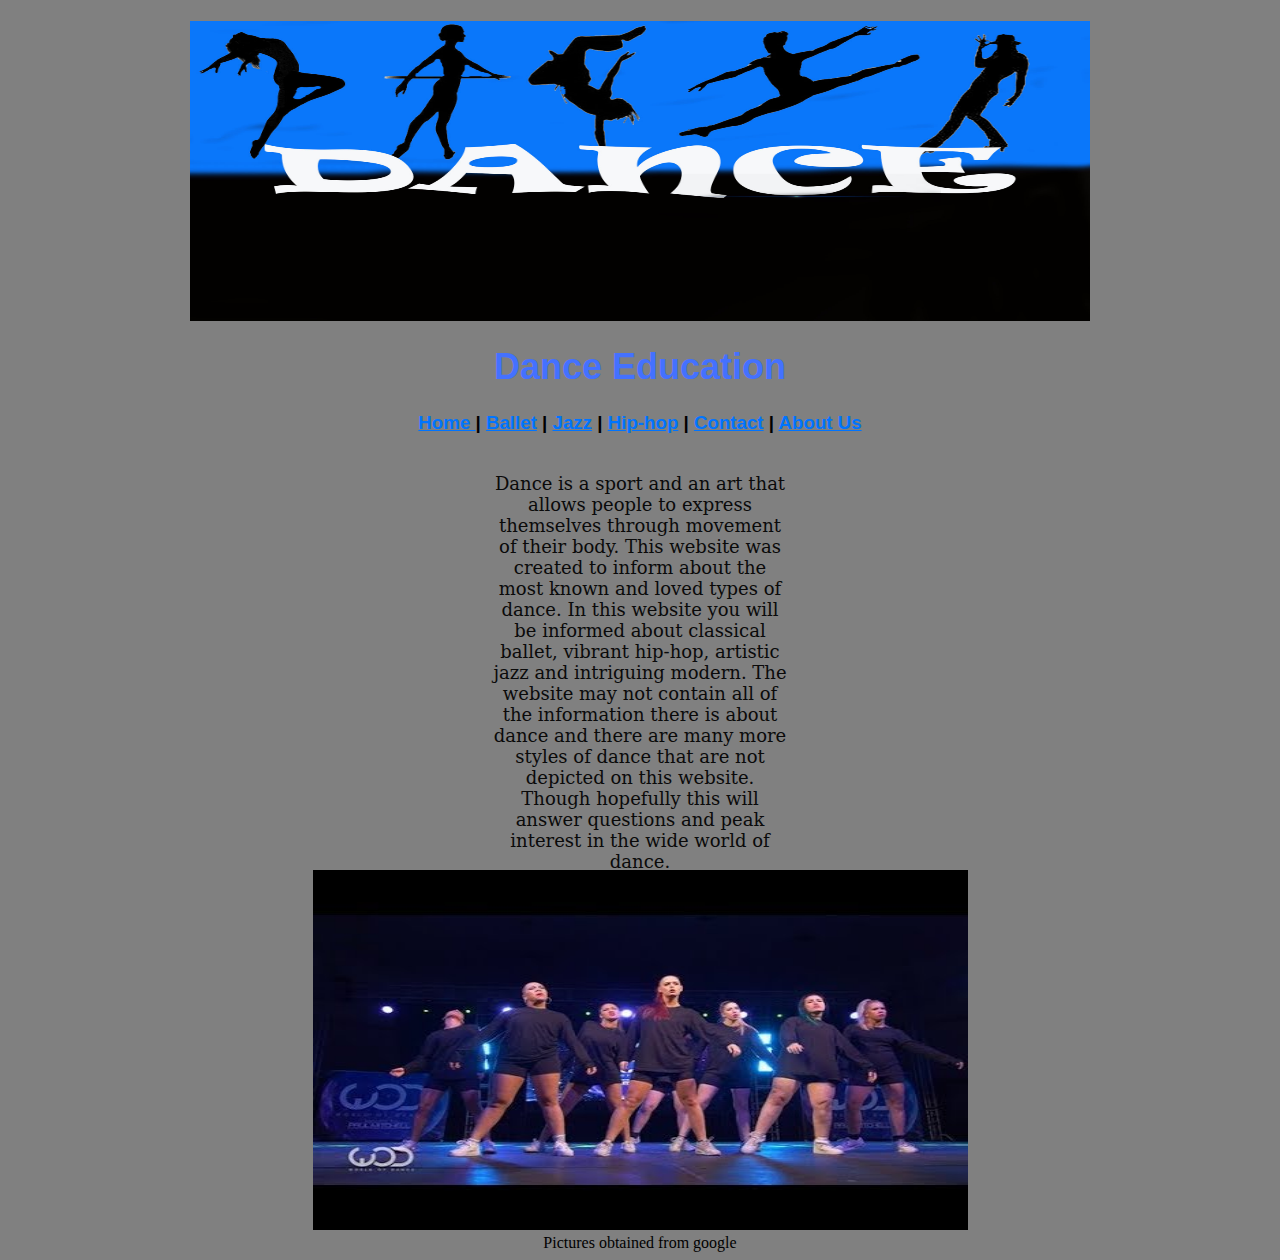
<file: index.html>
<!doctype html>
<html>
<head>
<meta charset="utf-8">
<title>Untitled Document</title>
<link href="main.css" rel="stylesheet" type="text/css">
<style type="text/css">
a:link {
	color: #0074FF;
}
a:visited {
	color: #0074FF;
}
a:hover {
	color: #0074FF;
}
a:active {
	color: #0074FF;
}
</style>
</head>
<body id="gimmethatcolor">
<div id="banner">
  <h1 style="color: #FF0308; font-family: 'Gill Sans', 'Gill Sans MT', 'Myriad Pro', 'DejaVu Sans Condensed', Helvetica, Arial, sans-serif; text-align: center;"><img src="assets/Dance Banner.jpg" width="900" height="300" alt=""/></h1>
</div>
<h1 style="color: #4471FF; font-family: 'Gill Sans', 'Gill Sans MT', 'Myriad Pro', 'DejaVu Sans Condensed', Helvetica, Arial, sans-serif; text-align: center; font-size: 36px;"><span style="text-align: center"></span>Dance Education </h1>
<h3 style="color: #000000; font-family: 'Gill Sans', 'Gill Sans MT', 'Myriad Pro', 'DejaVu Sans Condensed', Helvetica, Arial, sans-serif; text-align: center;"><a href="index.html">Home </a>| <a  href="ballet.html">Ballet</a> | <a href="jazz.html">Jazz</a> | <a href="hiphop.html">Hip-hop</a> | <a href="contact.html">Contact</a> | <a href="about us.html">About Us</a></h3>
<div id="text">
  <p style="color: #0A0A0A"><br>
    Dance is a sport and an art that allows people to express themselves through movement of their body. This website was created to inform about the most known and loved types of dance. In this website you will be informed about classical ballet, vibrant hip-hop, artistic jazz and intriguing modern. The website may not contain all of the information there is about dance and there are many more styles of dance that are not depicted on this website. Though hopefully this will answer questions and peak interest in the wide world of dance.<br>
    <span style="color: #000000"><br>
    </span></p>
</div>
<img src="assets/royal.jpg" width="655" height="360" alt="Pictures obtained from google
"/>
</body>
<div>Pictures obtained from google</div>
</html>
</file>
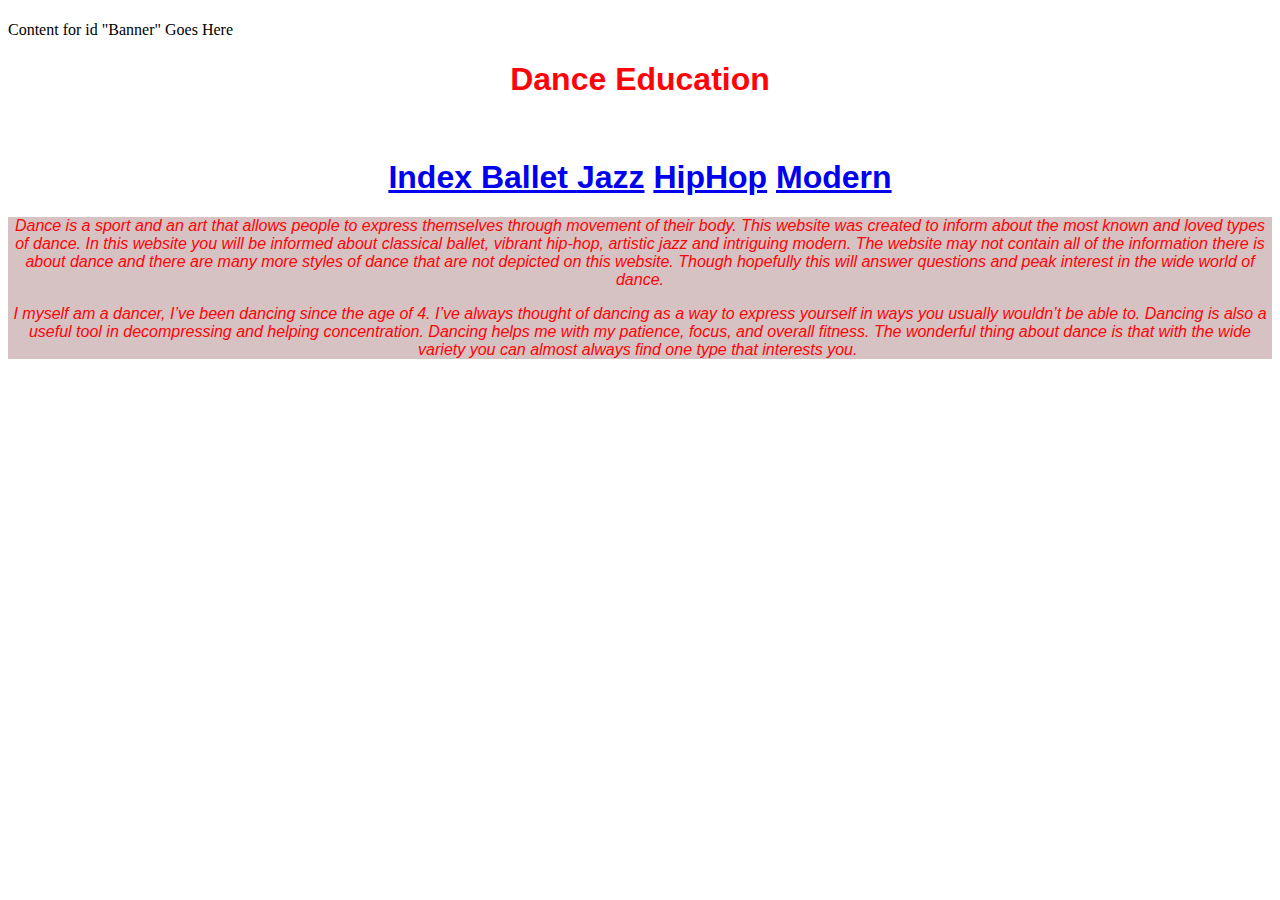
<file: assets/index.html>
<!doctype html>
<html>
<head>
<meta charset="utf-8">
<title>Untitled Document</title>
<link href="main.css" rel="stylesheet" type="text/css">
</head>

<body>
<h1 style="color: #FF0308; font-family: 'Gill Sans', 'Gill Sans MT', 'Myriad Pro', 'DejaVu Sans Condensed', Helvetica, Arial, sans-serif; text-align: center;"><span style="text-align: center"></span></h1>
<div id="Banner">Content for  id "Banner" Goes Here</div>
<h1 style="color: #FF0308; font-family: 'Gill Sans', 'Gill Sans MT', 'Myriad Pro', 'DejaVu Sans Condensed', Helvetica, Arial, sans-serif; text-align: center;">Dance Education
</h1>
<p style="color: #FF0308; font-family: 'Gill Sans', 'Gill Sans MT', 'Myriad Pro', 'DejaVu Sans Condensed', Helvetica, Arial, sans-serif; text-align: center;">&nbsp;</p>
<h1 style="color: #FF0308; font-family: 'Gill Sans', 'Gill Sans MT', 'Myriad Pro', 'DejaVu Sans Condensed', Helvetica, Arial, sans-serif; text-align: center;"><a href="index.html">Index Ballet   </a> <a href="../jazz.html">Jazz</a> <a href="../hiphop.html">HipHop</a>  <a href="../hiphop.html">Modern</a></h1>
<div id="text">
  <p style="color: #FF0308; font-family: 'Gill Sans', 'Gill Sans MT', 'Myriad Pro', 'DejaVu Sans Condensed', Helvetica, Arial, sans-serif; text-align: center;">Dance is a sport and an art that allows people to express themselves through movement of their body. This website was created to inform about the most known and loved types of dance. In this website you will be informed about classical ballet, vibrant hip-hop, artistic jazz and intriguing modern. The website may not contain all of the information there is about dance and there are many more styles of dance that are not depicted on this website. Though hopefully this will answer questions and peak interest in the wide world of dance.</p>
  <p style="color: #FF0308; font-family: 'Gill Sans', 'Gill Sans MT', 'Myriad Pro', 'DejaVu Sans Condensed', Helvetica, Arial, sans-serif; text-align: center;">I myself am a dancer, I&rsquo;ve been dancing since the age of 4. I&rsquo;ve always thought of dancing as a way to express yourself in ways you usually wouldn&rsquo;t be able to. Dancing is also a useful tool in decompressing and helping concentration. Dancing helps me with my patience, focus, and overall fitness. The wonderful thing about dance is that with the wide variety you can almost always find one type that interests you. </p>
</div>
<p style="color: #FF0308; font-family: 'Gill Sans', 'Gill Sans MT', 'Myriad Pro', 'DejaVu Sans Condensed', Helvetica, Arial, sans-serif; text-align: center;">&nbsp;</p>
</body>
</html>
</file>
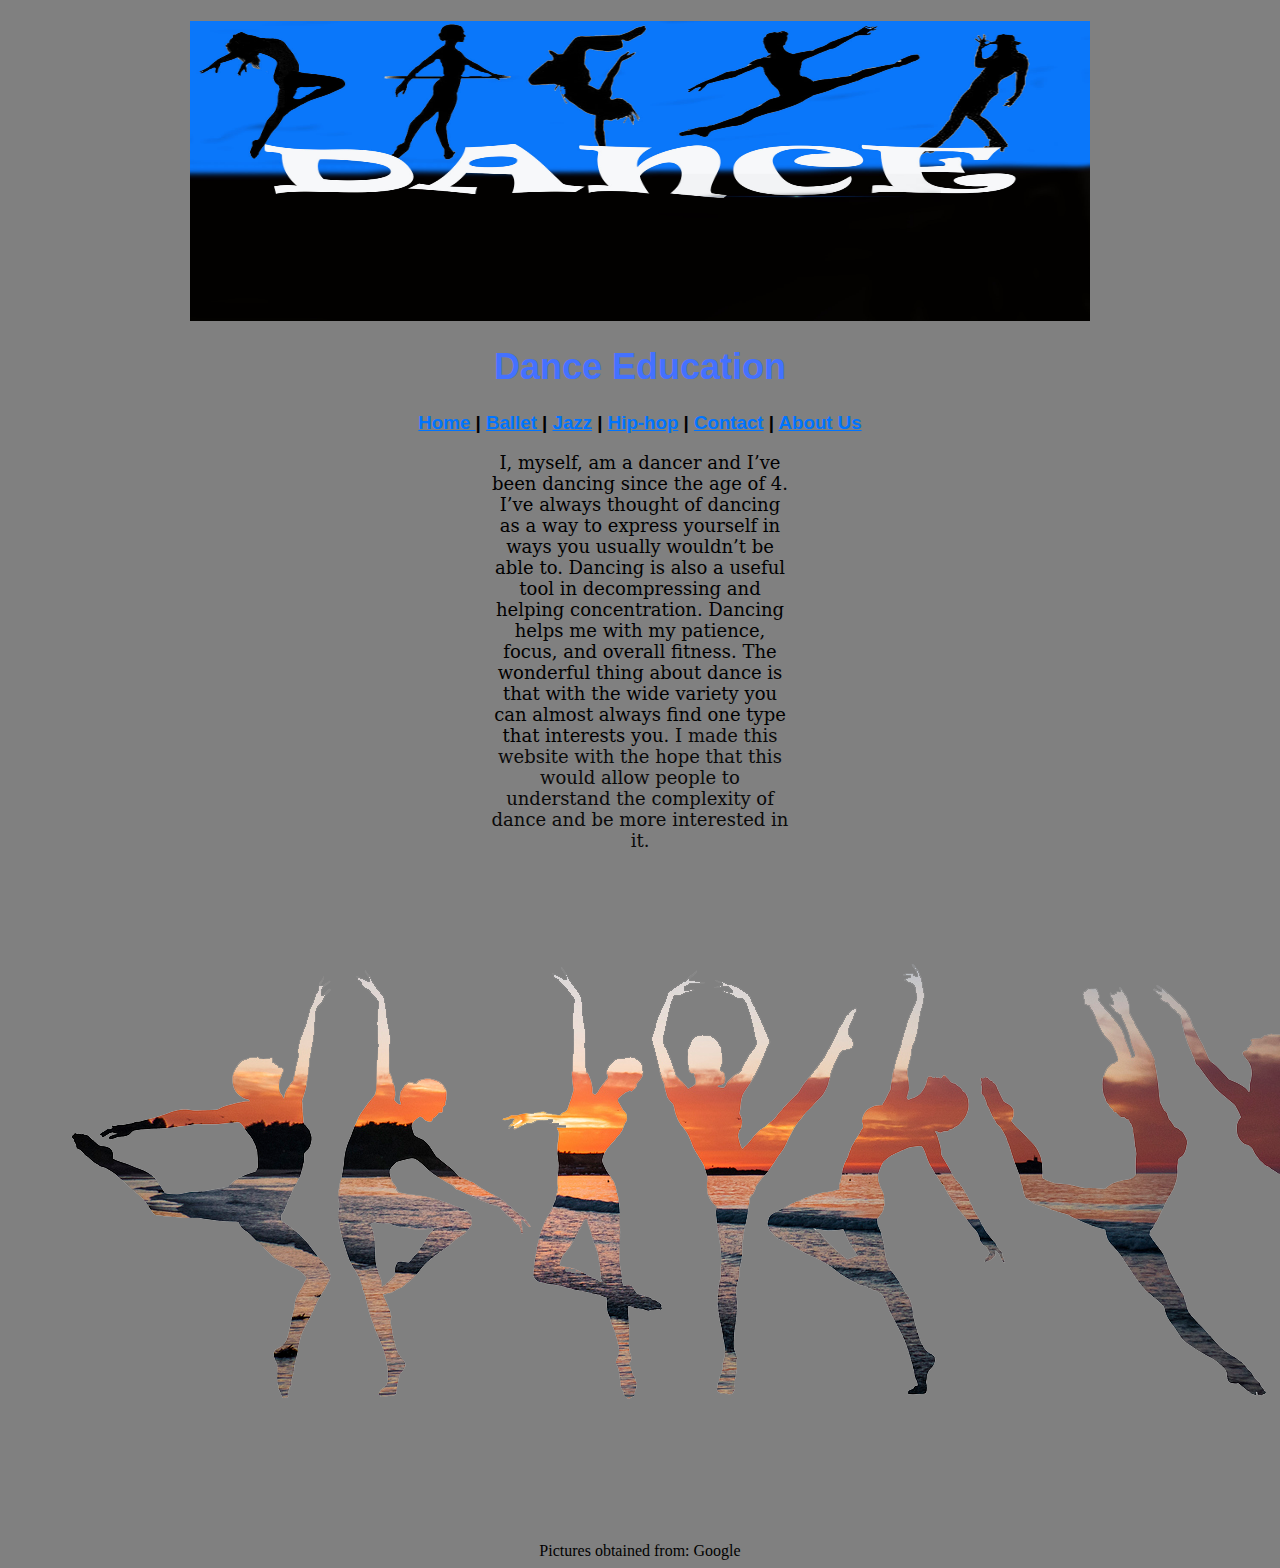
<file: about us.html>
<!doctype html>
<html>
<head>
<meta charset="utf-8">
<title>Untitled Document</title>
<link href="main.css" rel="stylesheet" type="text/css">
<style type="text/css">
a:link {
	color: #0074FF;
}
a:visited {
	color: #0074FF;
}
a:hover {
	color: #0074FF;
}
a:active {
	color: #0074FF;
}
</style>
</head>

<body id="gimmethatcolor">
<div id="banner">
  <h1 style="color: #FF0308; font-family: 'Gill Sans', 'Gill Sans MT', 'Myriad Pro', 'DejaVu Sans Condensed', Helvetica, Arial, sans-serif; text-align: center;"><img src="assets/Dance Banner.jpg" width="900" height="300" alt=""/></h1>
</div>
<h1 style="color: #4471FF; font-family: 'Gill Sans', 'Gill Sans MT', 'Myriad Pro', 'DejaVu Sans Condensed', Helvetica, Arial, sans-serif; text-align: center; font-size: 36px;"><span style="text-align: center"></span>Dance Education
</h1>
<h3 style="color: #000000; font-family: 'Gill Sans', 'Gill Sans MT', 'Myriad Pro', 'DejaVu Sans Condensed', Helvetica, Arial, sans-serif; text-align: center;"><a href="index.html">Home </a>| <a  href="ballet.html">Ballet </a> | <a href="jazz.html">Jazz</a> | <a href="hiphop.html">Hip-hop</a> | <a href="contact.html">Contact</a> | <a href="about us.html">About Us</a></h3>
<div id="text">
  <div id="text2">
    <p style="color: #0A0A0A"><span style="color: #000000">I, myself, am a dancer and I&rsquo;ve been dancing since the age of 4. I&rsquo;ve always thought of dancing as a way to express yourself in ways you usually wouldn&rsquo;t be able to. Dancing is also a useful tool in decompressing and helping concentration. Dancing helps me with my patience, focus, and overall fitness. The wonderful thing about dance is that with the wide variety you can almost always find one type that interests you. </span>I made this website with the hope that this would allow people to understand the complexity of dance and be more interested in it. </p>
  </div>
</div>
<img src="assets/sunset.png" width="1571" height="668" alt=""/>

Pictures obtained from: Google
</file>
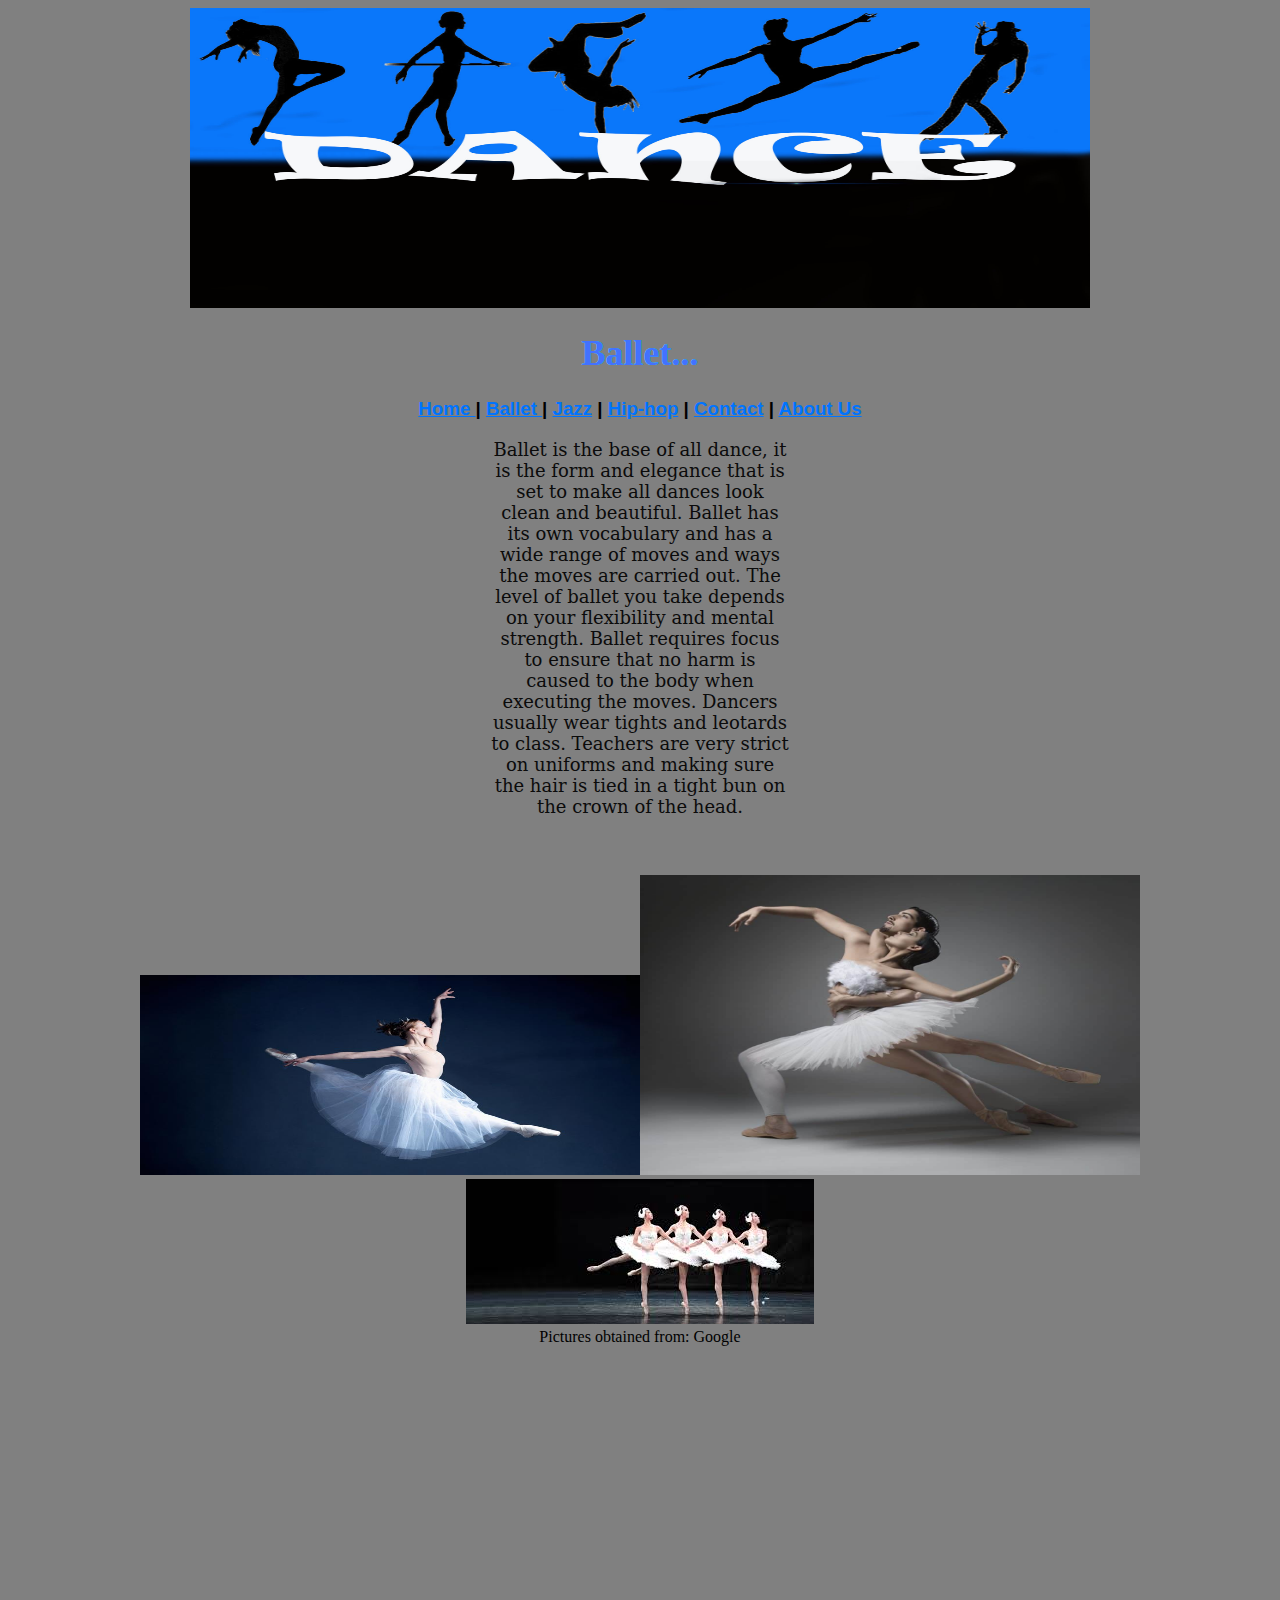
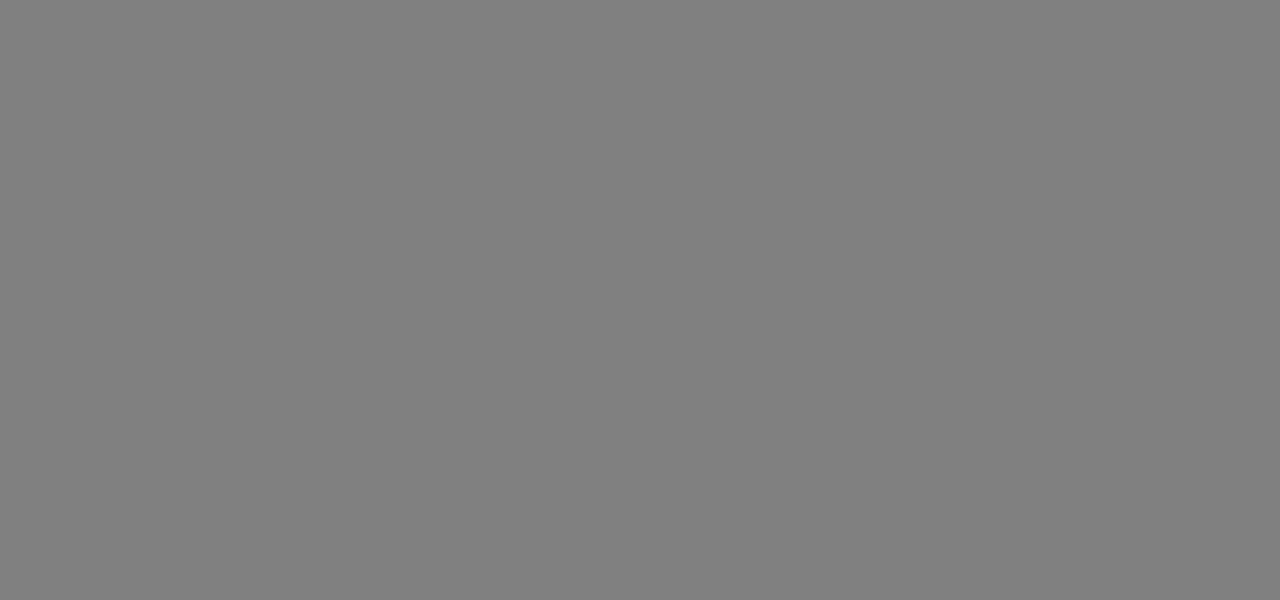
<file: ballet.html>
<!doctype html>
<html>
<head>
<meta charset="utf-8">
<title>Untitled Document</title>
<link href="main.css" rel="stylesheet" type="text/css">
<style type="text/css">
a:link {
	color: #0074FF;
}
a:visited {
	color: #0074FF;
}
a:hover {
	color: #0074FF;
}
a:active {
	color: #0074FF;
}
</style>
</head>

<body id="gimmethatcolor">
<div id="banner"><span style="color: #FF0308; font-family: 'Gill Sans', 'Gill Sans MT', 'Myriad Pro', 'DejaVu Sans Condensed', Helvetica, Arial, sans-serif; text-align: center;"><img src="assets/Dance Banner.jpg" width="900" height="300" alt=""/></span></div>
<div id="ballet">
  <h1 style="text-align: center; color: #4471FF; font-size: 36px;"> Ballet...</h1>
</div>
<div id="nav" style="text-align: center">
 <h3 style="color: #000000; font-family: 'Gill Sans', 'Gill Sans MT', 'Myriad Pro', 'DejaVu Sans Condensed', Helvetica, Arial, sans-serif; text-align: center;"><a href="index.html">Home </a>| <a  href="ballet.html">Ballet </a>| <a href="jazz.html">Jazz</a> | <a href="hiphop.html">Hip-hop</a> | <a href="contact.html">Contact</a> | <a href="about us.html">About Us</a></h3>
</div>
<div id="text">
  <p>Ballet is the base of all dance, it is the form and elegance that is set to make all dances look clean and beautiful. Ballet has its own vocabulary and has a wide range of moves and ways the moves are carried out. The level of ballet you take depends on your flexibility and mental strength. Ballet requires focus to ensure that no harm is caused to the body when executing the moves. Dancers usually wear tights and leotards to class. Teachers are very strict on uniforms and making sure the hair is tied in a tight bun on the crown of the head.</p>
</div>
<div id="img2"><br>
<img src="assets/stateBalletTheatreOfRussiaSleepingBeauty.jpg" width="500" height="200" alt=""/><img src="assets/ballet.jpg" width="500" height="300" alt=""/><img src="assets/hellur.jpg" width="348" height="145" alt=""/></div>
<div id="img3"></div>
Pictures obtained from: Google
<p><br>
</p>
<p><br>
</p>
</body>
</html>
</file>
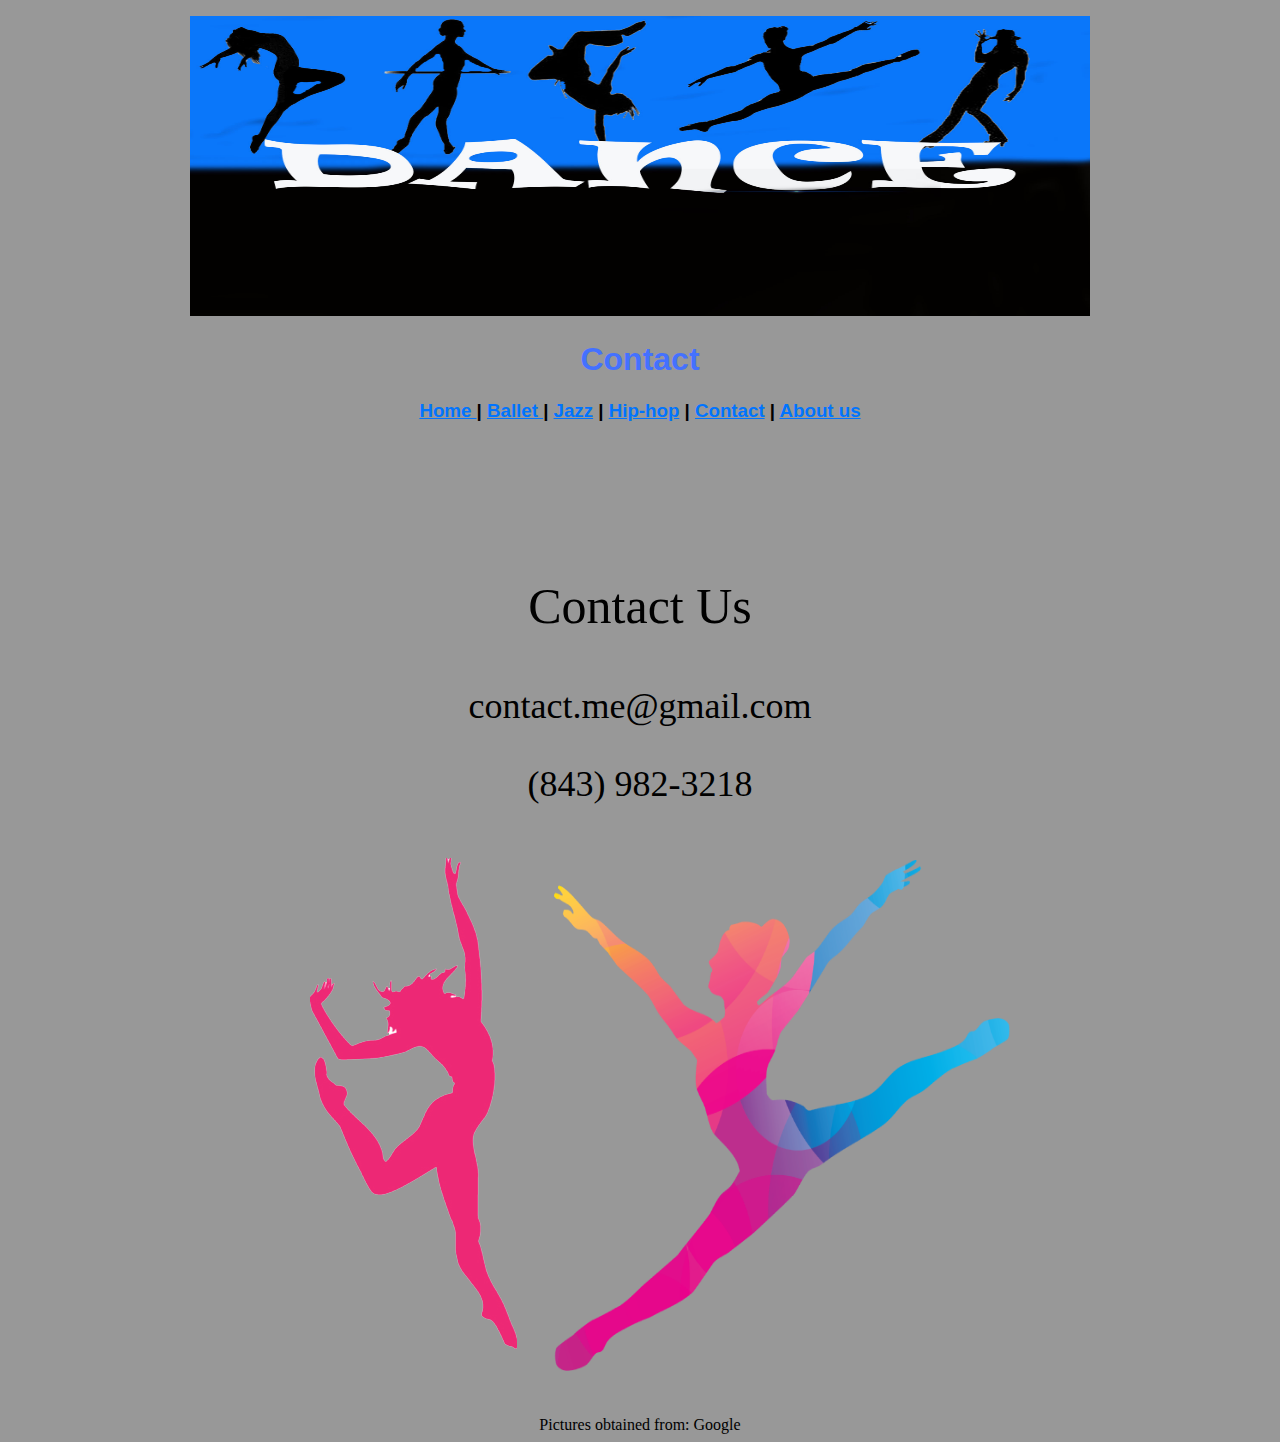
<file: contact.html>
<!doctype html>
<html>
<head>
<meta charset="utf-8">
<title>Untitled Document</title>
<style type="text/css">
body {
	background-color: #989898;
}
a:link {
	color: #0074FF;
}
a:visited {
	color: #0074FF;
}
a:hover {
	color: #0074FF;
}
a:active {
	color: #0074FF;
}
</style>
</head>

<body id="gimmethatcolor">
<p style="color: #FF0308; font-family: 'Gill Sans', 'Gill Sans MT', 'Myriad Pro', 'DejaVu Sans Condensed', Helvetica, Arial, sans-serif; text-align: center;"><img src="assets/Dance Banner.jpg" width="900" height="300" alt=""/>
</p>
<h1 style="color: #4471FF; font-family: 'Gill Sans', 'Gill Sans MT', 'Myriad Pro', 'DejaVu Sans Condensed', Helvetica, Arial, sans-serif; text-align: center;">Contact</h1>
<h3 style="color: #000000; font-family: 'Gill Sans', 'Gill Sans MT', 'Myriad Pro', 'DejaVu Sans Condensed', Helvetica, Arial, sans-serif; text-align: center;"><a href="index.html">Home </a>| <a  href="ballet.html">Ballet </a>| <a href="jazz.html">Jazz</a> | <a href="hiphop.html">Hip-hop</a> | <a href="contact.html">Contact</a> | <a href="about us.html">About us</a></h3>
<p style="color: #000000; font-family: 'Gill Sans', 'Gill Sans MT', 'Myriad Pro', 'DejaVu Sans Condensed', Helvetica, Arial, sans-serif; text-align: center;">&nbsp;</p>
<p>&nbsp;</p>
<div id="text">
  <p>&nbsp;</p>
  <p style="text-align: center; font-size: 50px;">Contact Us</p>
  <p style="text-align: center; font-size: 36px;">contact.me@gmail.com</p>
  <p style="text-align: center; font-size: 36px;">(843) 982-3218 </p>
  <p style="text-align: center; font-size: 36px;"><img src="assets/dancing new.png" width="284" height="530" alt=""/><img src="assets/Great-Leaps.png" width="456" height="511" alt=""/></p>
</div>
<center>                                                             Pictures obtained from: Google
</body>
</html>
</file>
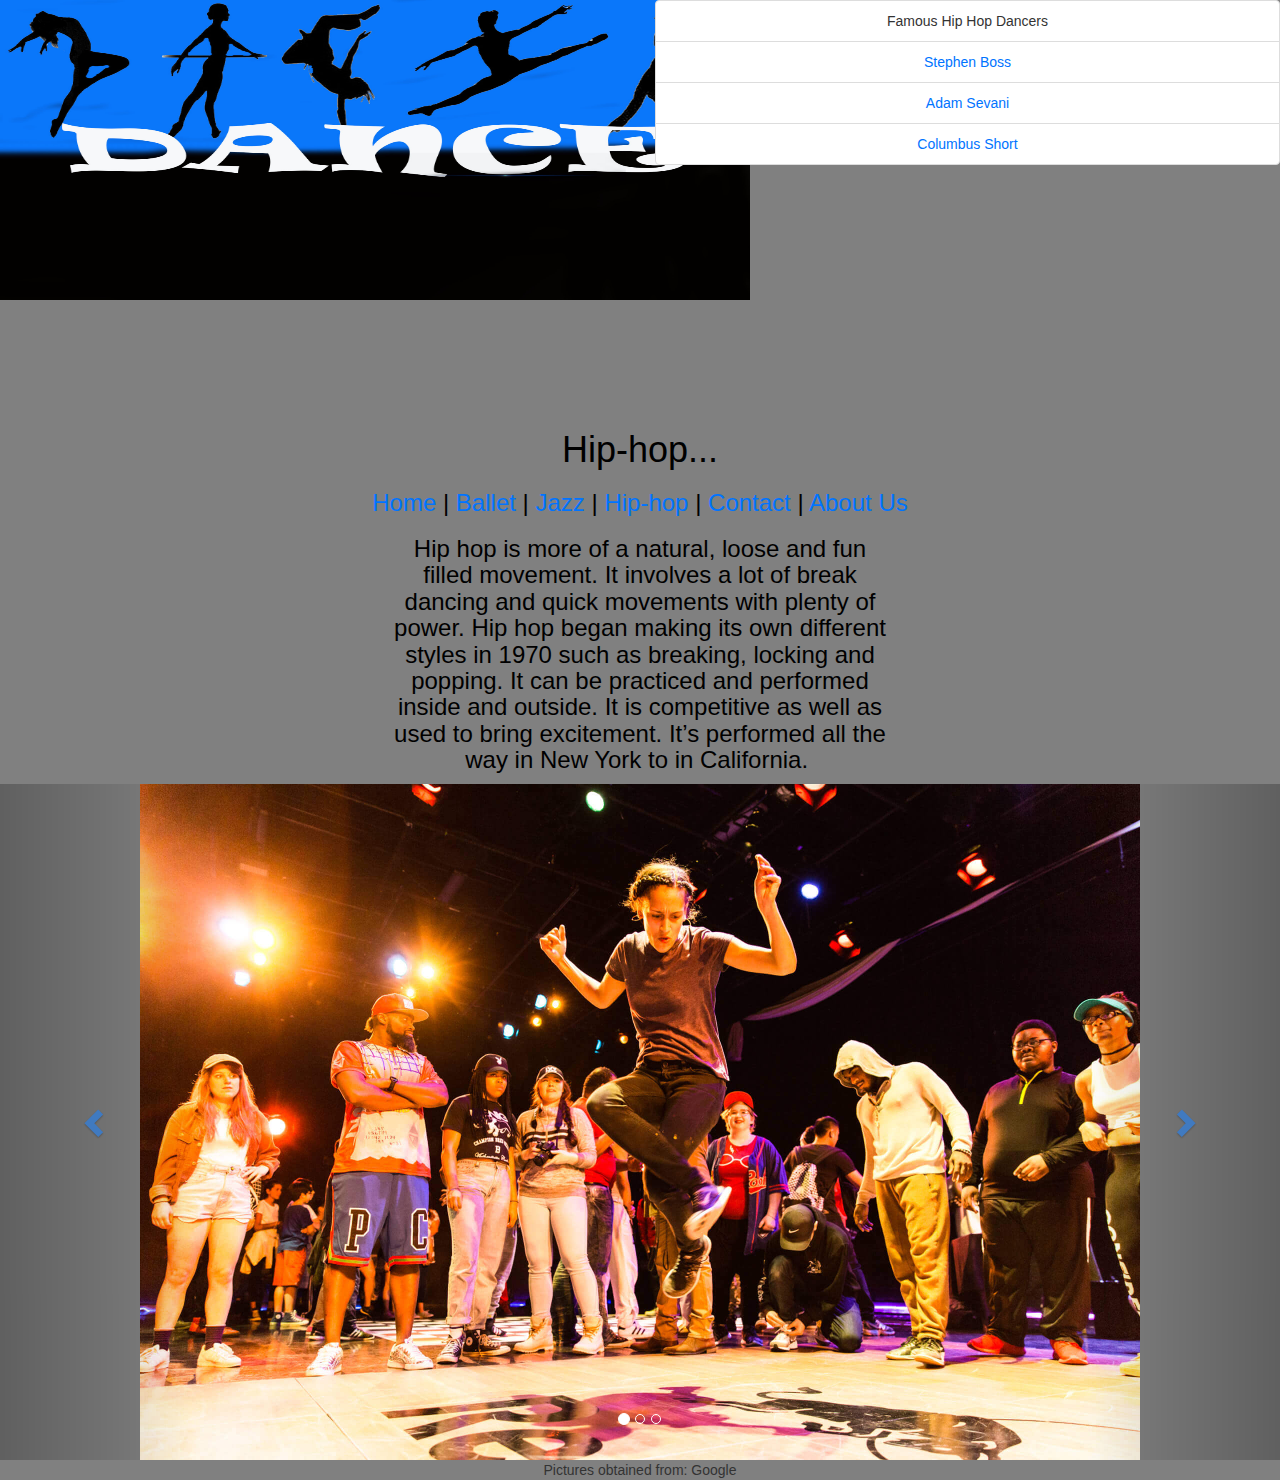
<file: hiphop.html>
<!doctype html>
<html>
<head>
<meta charset="utf-8">
<meta http-equiv="X-UA-Compatible" content="IE=edge">
<meta name="viewport" content="width=device-width, initial-scale=1.0">
<title>Untitled Document</title>
<link href="main.css" rel="stylesheet" type="text/css">
<link href="css/bootstrap.css" rel="stylesheet" type="text/css">
<style type="text/css">
a:link {
	color: #0074FF;
}
a:visited {
	color: #0074FF;
}
a:hover {
	color: #0074FF;
}
a:active {
	color: #0074FF;
}
</style>
<!-- HTML5 shim and Respond.js for IE8 support of HTML5 elements and media queries -->
<!-- WARNING: Respond.js doesn't work if you view the page via file:// -->
<!--[if lt IE 9]>
<script src="https://oss.maxcdn.com/html5shiv/3.7.2/html5shiv.min.js"></script>
<script src="https://oss.maxcdn.com/respond/1.4.2/respond.min.js"></script>
<![endif]-->
</head>
<body id="gimmethatcolor">

<div class="row">
  <div class="col-lg-6"><p style="color: #FF0308; font-family: 'Gill Sans', 'Gill Sans MT', 'Myriad Pro', 'DejaVu Sans Condensed', Helvetica, Arial, sans-serif;"><img src="assets/Dance Banner.jpg" width="750" height="300" alt=""/> </p></div>
  <div class="col-lg-6"><ul class="list-group">
  <li class="list-group-item"><span class="badge"></span>Famous Hip Hop Dancers</li>
  <li class="list-group-item"><span class="badge"></span><a href="https://en.wikipedia.org/wiki/Stephen_%22tWitch%22_Boss">Stephen Boss</a></li>
  <li class="list-group-item"><span class="badge"></span><a href="https://en.wikipedia.org/wiki/Adam_G._Sevani">Adam Sevani</a></li>
  <li class="list-group-item"><span class="badge"></span><a href="https://en.wikipedia.org/wiki/Columbus_Short">Columbus Short</a></li>
</ul></div>
</div>
<h1 style="color: #000000; font-family: 'Gill Sans', 'Gill Sans MT', 'Myriad Pro', 'DejaVu Sans Condensed', Helvetica, Arial, sans-serif; text-align: center;">Hip-hop...</h1>
<h3 style="color: #4471FF; font-family: 'Gill Sans', 'Gill Sans MT', 'Myriad Pro', 'DejaVu Sans Condensed', Helvetica, Arial, sans-serif; text-align: center;"><span style="color: #000000; font-family: 'Gill Sans', 'Gill Sans MT', 'Myriad Pro', 'DejaVu Sans Condensed', Helvetica, Arial, sans-serif; text-align: center;"><a href="index.html">Home</a> | <a href="#carousel1">Ballet</a> | <a href="jazz.html">Jazz</a> | <a href="hiphop.html">Hip-hop</a> | <a href="contact.html">Contact</a>  | <a href="about us.html">About Us</a></span></h3>
<div id="text2">
  <h3 style="color: #000000; font-family: 'Gill Sans', 'Gill Sans MT', 'Myriad Pro', 'DejaVu Sans Condensed', Helvetica, Arial, sans-serif; text-align: center;">Hip hop is more of a natural, loose and fun filled movement. It involves a lot of break dancing and quick movements with plenty of power. Hip hop began making its own different styles in 1970 such as breaking, locking and popping. It can be practiced and performed inside and outside. It is competitive as well as used to bring excitement. It&rsquo;s performed all the way in New York to in California. </h3>
</div>
<div id="carousel1" class="carousel slide" data-ride="carousel">
  <ol class="carousel-indicators">
    <li data-target="#carousel1" data-slide-to="0" class="active"></li>
    <li data-target="#carousel1" data-slide-to="1"></li>
    <li data-target="#carousel1" data-slide-to="2"></li>
  </ol>
  <div class="carousel-inner" role="listbox">
    <div class="item active"><img src="assets/hip.jpg" width="1000" height="500" alt="First slide image" class="center-block">
      <div class="carousel-caption">
      </div>
    </div>
    <div class="item"><img src="assets/hop.jpg" width="1000" height="500"  alt="Second slide image" class="center-block">
      <div class="carousel-caption">
      </div>
    </div>
    <div class="item"><img src="assets/world.jpg" width="1000" height="500" alt="Third slide image" class="center-block">
      <div class="carousel-caption">
      </div>
    </div>
  </div>
  <a class="left carousel-control" href="#carousel1" role="button" data-slide="prev"><span class="glyphicon glyphicon-chevron-left" aria-hidden="true"></span><span class="sr-only">Previous</span></a><a class="right carousel-control" href="#carousel1" role="button" data-slide="next"><span class="glyphicon glyphicon-chevron-right" aria-hidden="true"></span><span class="sr-only">Next</span></a></div>
<script src="js/jquery-1.11.2.min.js" type="text/javascript"></script>
<script src="js/bootstrap.js" type="text/javascript"></script>
Pictures obtained from: Google
</body>
</html>
</file>
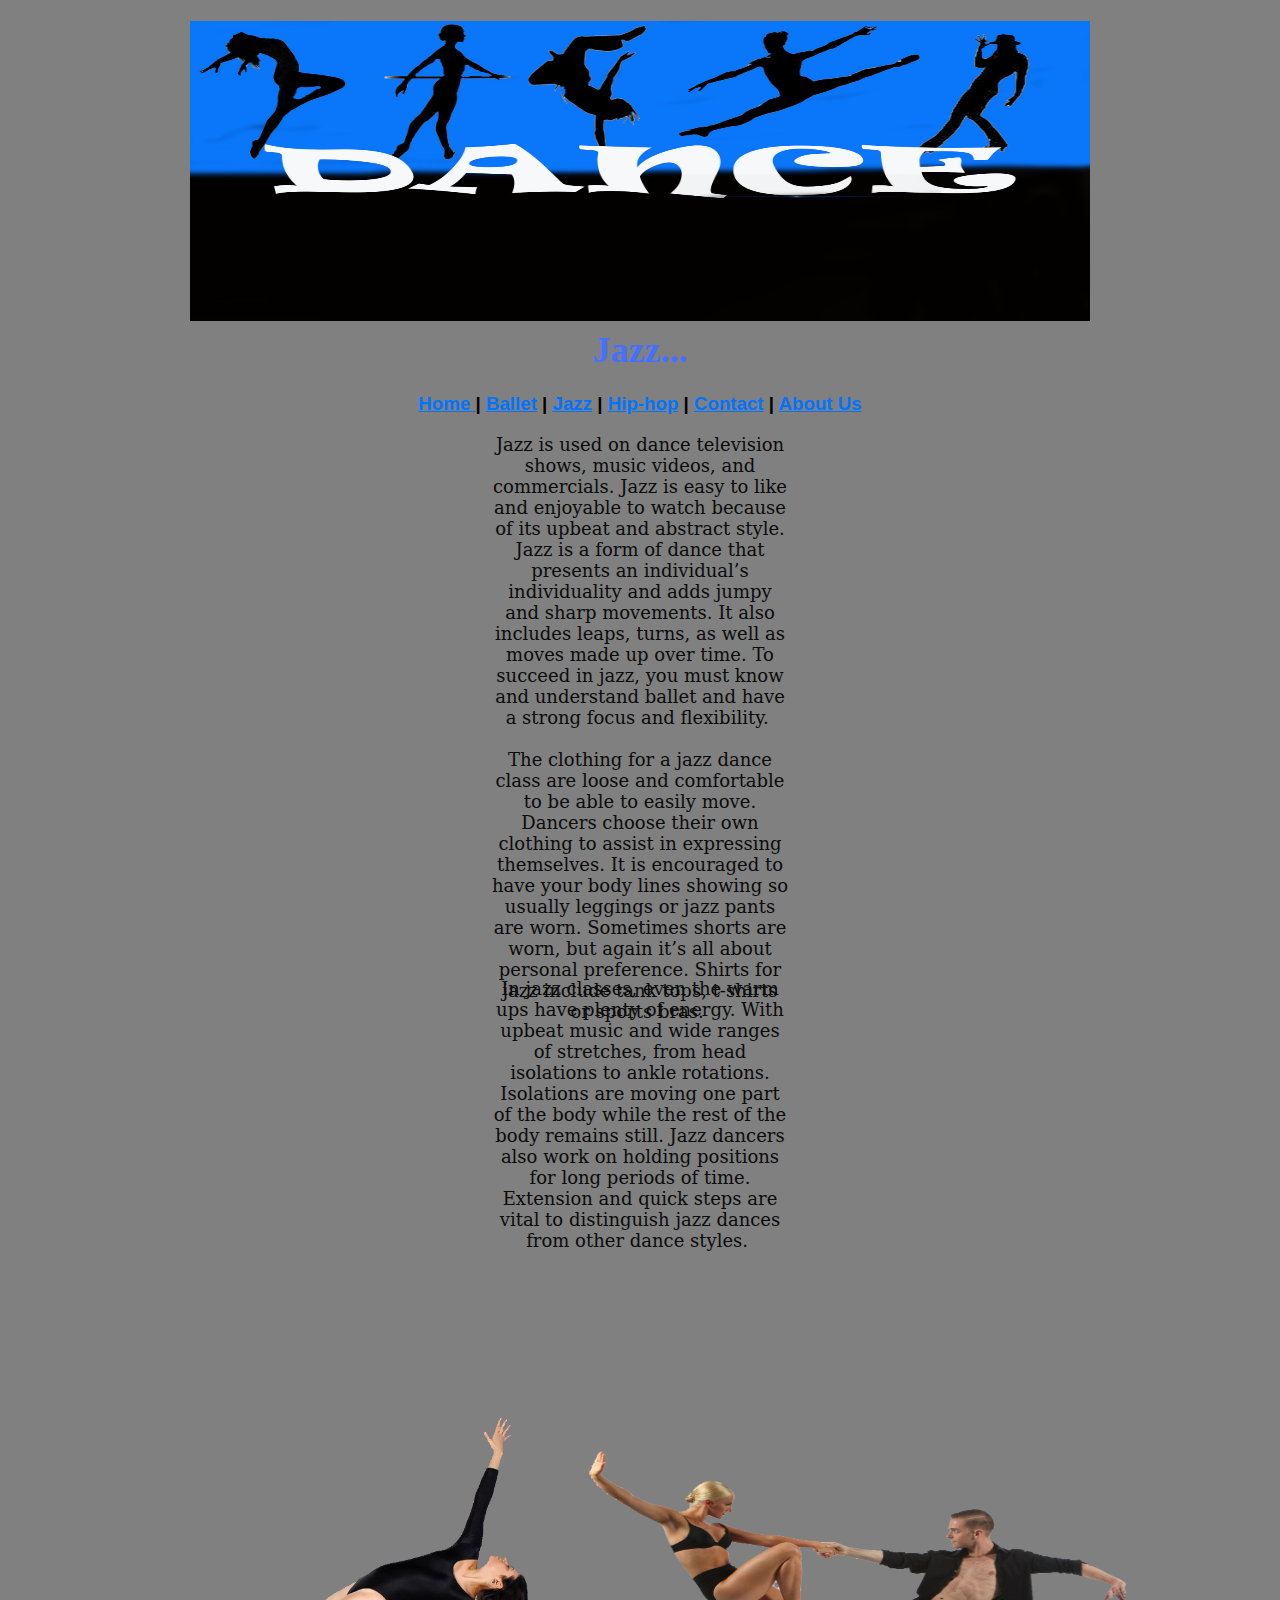
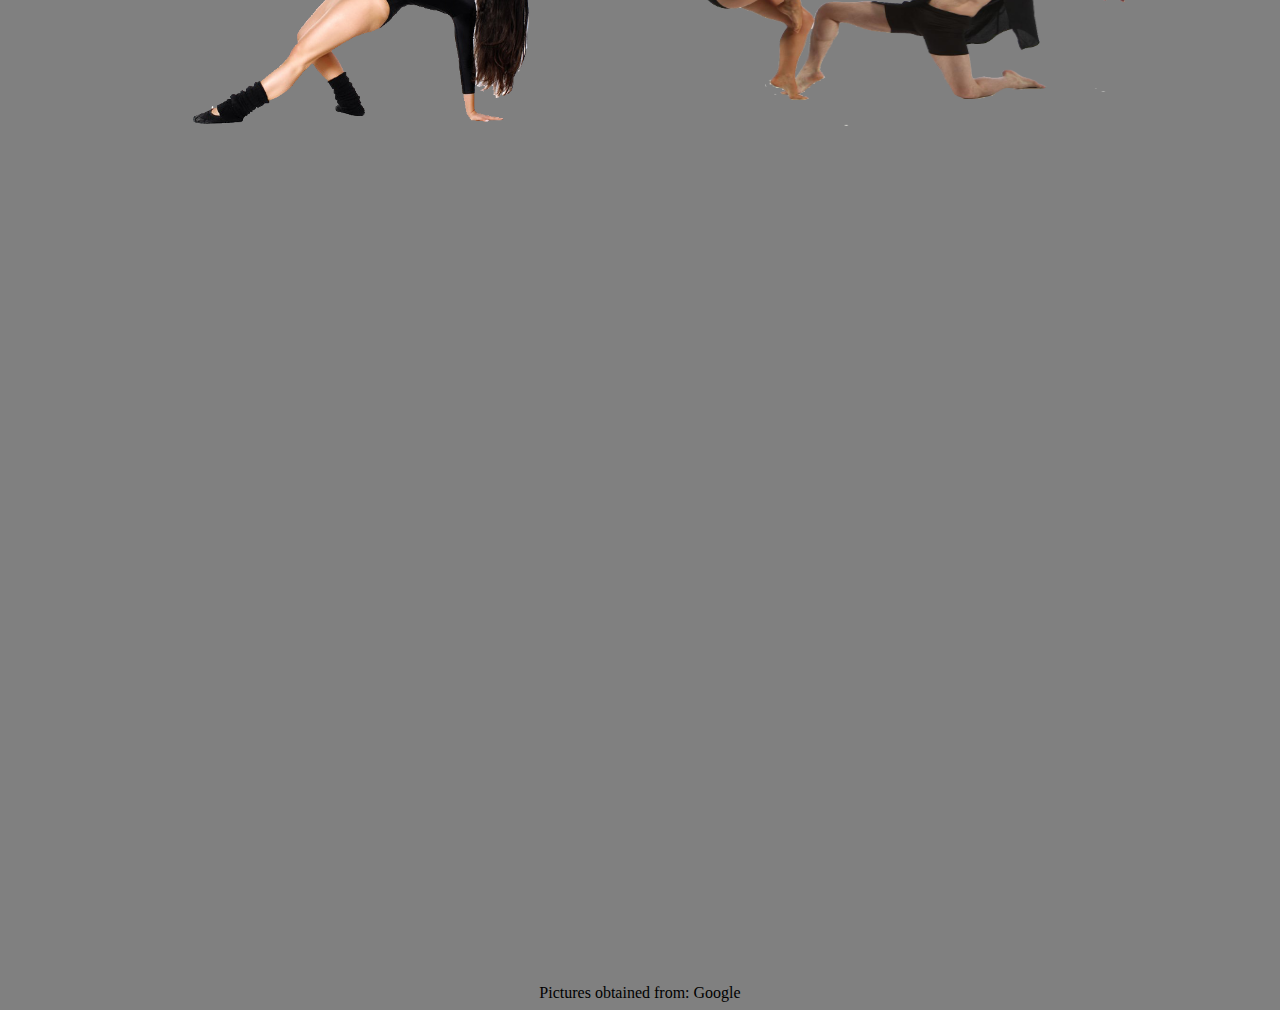
<file: jazz.html>
<!doctype html>
<html>
<head>
<meta charset="utf-8">
<title>Untitled Document</title>
<link href="main.css" rel="stylesheet" type="text/css">
<style type="text/css">
a:link {
	color: #0074FF;
}
a:visited {
	color: #0074FF;
}
a:hover {
	color: #0074FF;
}
a:active {
	color: #0074FF;
}
</style>
</head>

<body id="gimmethatcolor">
<h1 style="text-align: center"><span style="color: #FF0308; font-family: 'Gill Sans', 'Gill Sans MT', 'Myriad Pro', 'DejaVu Sans Condensed', Helvetica, Arial, sans-serif; text-align: center;"><img src="assets/Dance Banner.jpg" width="900" height="300" alt=""/></span><br>
<span style="color: #4471FF; font-size: 36px;">Jazz...</span></h1>
<h3 style="color: #000000; font-family: 'Gill Sans', 'Gill Sans MT', 'Myriad Pro', 'DejaVu Sans Condensed', Helvetica, Arial, sans-serif; text-align: center;"><a href="index.html">Home </a>| <a  href="ballet.html">Ballet</a> | <a href="jazz.html">Jazz</a> | <a href="hiphop.html">Hip-hop</a> | <a href="contact.html">Contact</a>  | <a href="about us.html">About Us</a></h3>
<div>
  <div>
    <div id=":l4">
      <div id=":l3" role="gridcell" tabindex="-1">
        <p>	Jazz is used on dance television shows, music videos, and commercials. Jazz is easy to like and enjoyable to watch because of its upbeat and abstract style. Jazz is a form of dance that presents an individual&rsquo;s individuality and adds jumpy and sharp movements. It also includes leaps, turns, as well as moves made up over time. To succeed in jazz, you must know and understand ballet and have a strong focus and flexibility. <br>
          <br>
          The clothing for a jazz dance class are loose and comfortable to be able to easily move. Dancers choose their own clothing to assist in expressing themselves. It is encouraged to have your body lines showing so usually leggings or jazz pants are worn. Sometimes shorts are worn, but again it&rsquo;s all about personal preference. Shirts for jazz include tank tops, t-shirts or sports bras. <br>
          <br>
        </p>
        <br>
        <br>
        <br>
        <br>
        <br>
        <br>
        
        <p>In jazz classes, even the warm ups have plenty of energy. With upbeat music and wide ranges of stretches, from head isolations to ankle rotations. Isolations are moving one part of the body while the rest of the body remains still. Jazz dancers also work on holding positions for long periods of time. Extension and quick steps are vital to distinguish jazz dances from other dance styles. </p>
        <div></div>
        <div></div>
      </div>
    </div>
    <div></div>
  </div>
</div>
<br>
<div id="Picture"><img src="assets/2.png" width="439" height="308" alt=""/><img src="assets/3rd.png" width="567" height="312" alt=""/>
  <p style="clear: both;"></p>
</div>
<p>&nbsp;</p>
Pictures obtained from: Google
</body>
</html>
</file>
<file: main.css>
@charset "utf-8";
p {
	color: #0B0B0B;
	font-family: Constantia, "Lucida Bright", "DejaVu Serif", Georgia, serif;
	font-style: normal;
	font-size: large;
	width: 300px;
	text-align: center;
	height: 400px;
	margin-left: auto;
	margin-right: auto;
}

#banner {
	width: 900px;
	height: 300px;
	left: auto;
	right: auto;
	margin-left: auto;
	margin-right: auto;
}
#ballet img {
	margin-left: auto;
	margin-right: auto;
	width: 1024px;
	height: 400px;
	background-color: #9A9A9A;
	text-align: center;
}
#img3 img {
	float: right;
}

#ballet {
	text-shadow: 0px 0px #02F3FF;
}
#text {
	text-align: center;
}
#text2 {
}
#gimmethatcolor {
	background-color: grey;
	text-align: center;
}
#gimmethatcolor #text2 h3 {
	width: 500px;
	text-align: center;
	margin-right: auto;
	margin-left: auto;
}
</file>
<file: assets/main.css>
@charset "utf-8";
#text {
	color: #FB0B0F;
	font-family: "Gill Sans", "Gill Sans MT", "Myriad Pro", "DejaVu Sans Condensed", Helvetica, Arial, sans-serif;
	font-style: oblique;
	font-weight: 400;
	background-color: #D7C2C3;
}
</file>
